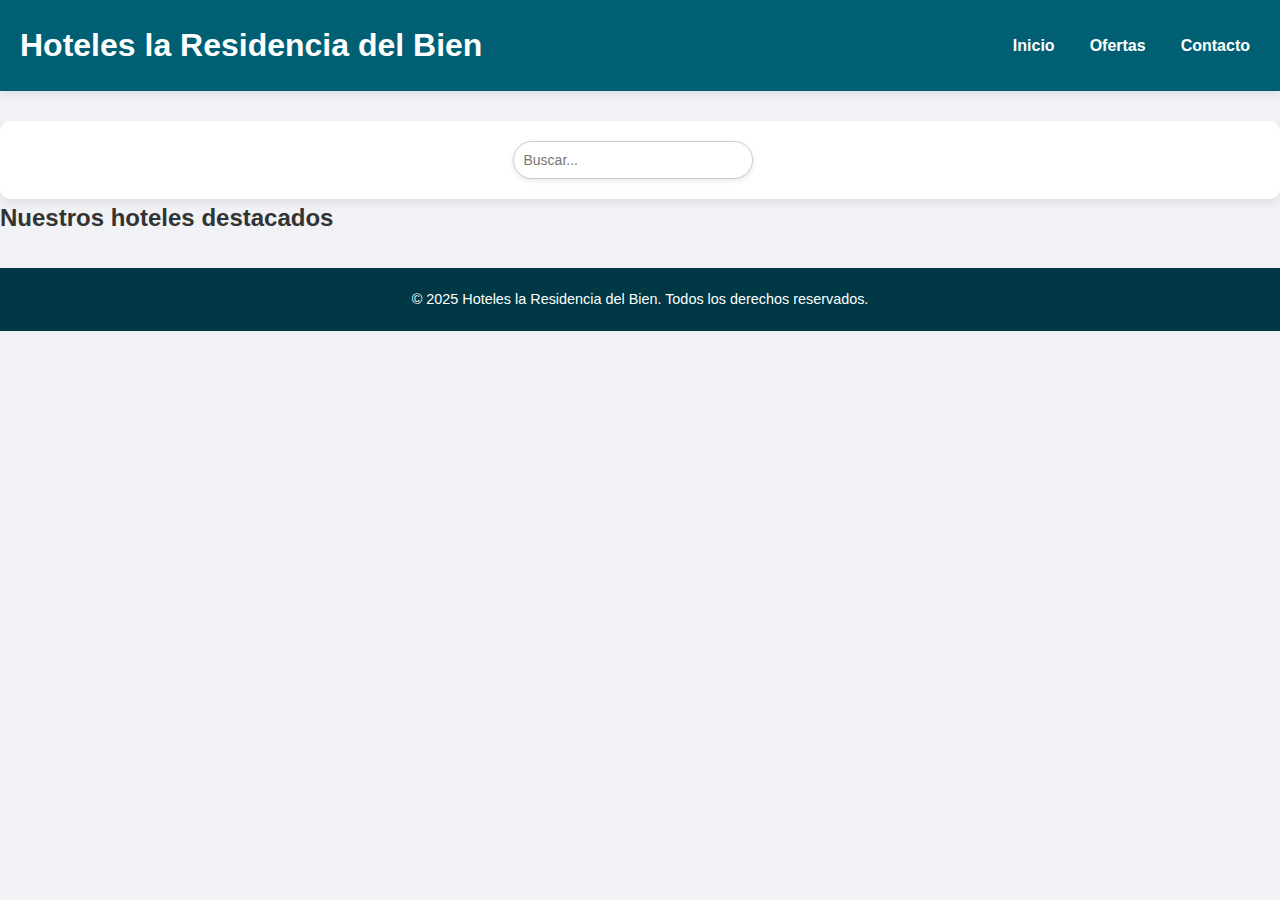
<file: index.html>
<!DOCTYPE html>
<html lang="es">
<head>
  <meta charset="UTF-8">
  <title>Hoteles La Residencia del Bien</title>
  <link rel="stylesheet" href="styles.css">
  <link href="https://fonts.googleapis.com/css?family=Inconsolata:700" rel="stylesheet">
</head>
<body>

  <header>
    <h1>Hoteles la Residencia del Bien</h1>
    <nav>
      <a href="#">Inicio</a>
      <a href="#">Ofertas</a>
      <a href="#">Contacto</a>
    </nav>
  </header>

  <main>
    <section id="buscador">
      <div class="container">
        <input type="text" id="busqueda" placeholder="Buscar..." oninput="filtrarHoteles()">
        <div class="search"></div>
      </div>
    </section>

    <section id="info">
      <h2>Nuestros hoteles destacados</h2>
      <div id="lista-hoteles">
        <!-- Aquí aparecerán los hoteles con JavaScript -->
      </div>
    </section>
  </main>

  <footer>
    <p>&copy; 2025 Hoteles la Residencia del Bien. Todos los derechos reservados.</p>
  </footer>

  <script src="script.js"></script>
</body>
</html>
</file>
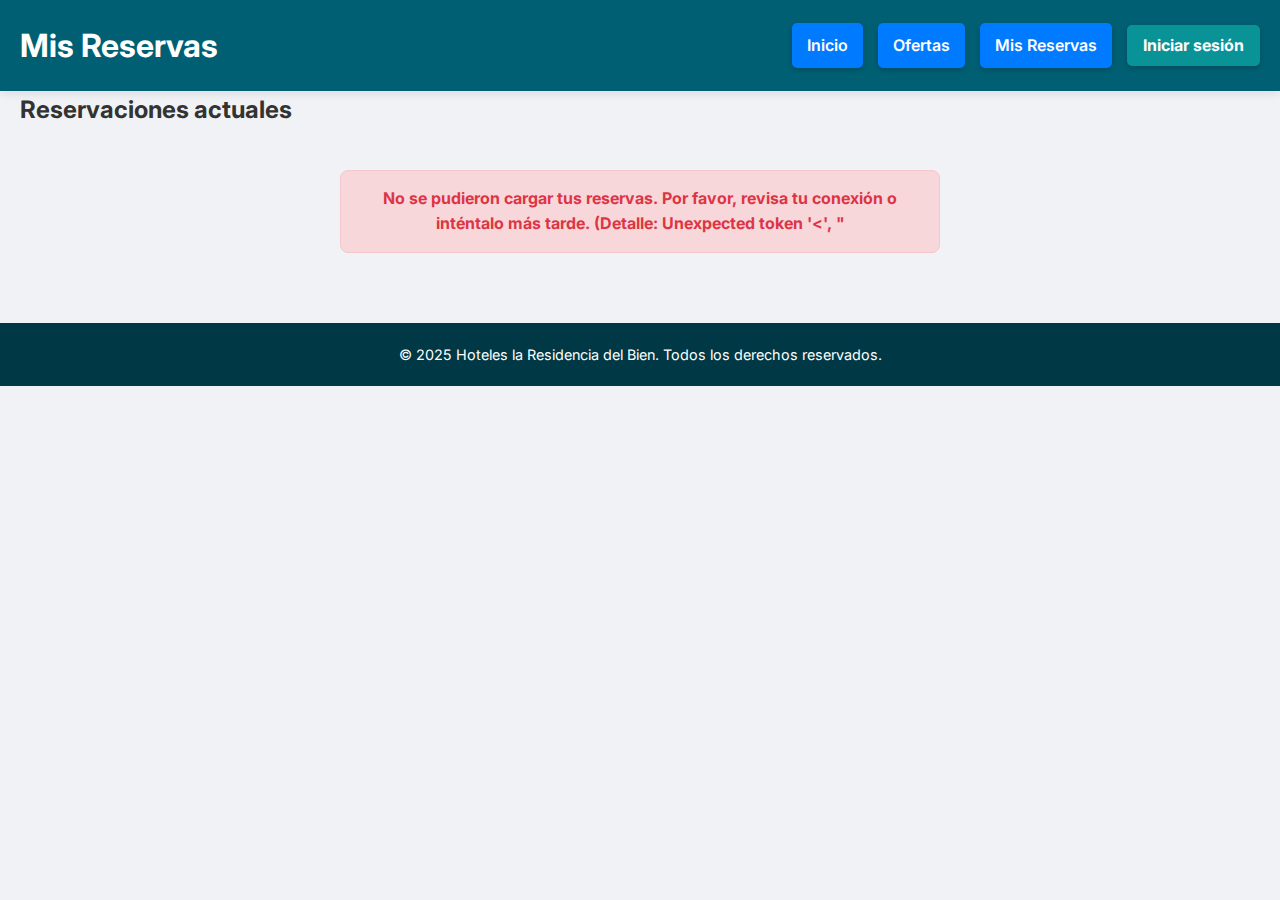
<file: mis_reservas.html>
<!DOCTYPE html>
<html lang="es">
<head>
  <meta charset="UTF-8">
  <meta name="viewport" content="width=device-width, initial-scale=1.0">
  <title>Mis Reservas</title>
  <link rel="stylesheet" href="styles.css">
  <link href="https://fonts.googleapis.com/css2?family=Inter:wght@400;600&display=swap" rel="stylesheet">
</head>
<body>

  <header>
    <h1>Mis Reservas</h1>
    <nav>
        <a href="index.html" class="nav-button">Inicio</a> <a href="ofertas.html" class="nav-button">Ofertas</a>
        <a href="mis_reservas.html" class="nav-button">Mis Reservas</a> <div id="auth-controls">
        <a href="login.php" class="login-btn">Iniciar sesión</a>
      </div>
    </nav>
  </header>

  <main class="contenedor">
    <section>
      <h2>Reservaciones actuales</h2>
      <div id="reservas-container" class="grid-ofertas">
        <p>Cargando reservas...</p>
      </div>
    </section>
  </main>

  <footer>
    <p>&copy; 2025 Hoteles la Residencia del Bien. Todos los derechos reservados.</p>
  </footer>

  <script src="script.js"></script> <!-- Verificación de sesión -->
  <script src="mis_reservas.js"></script> <!-- Carga y control de reservas -->
</body>
</html>
</file>
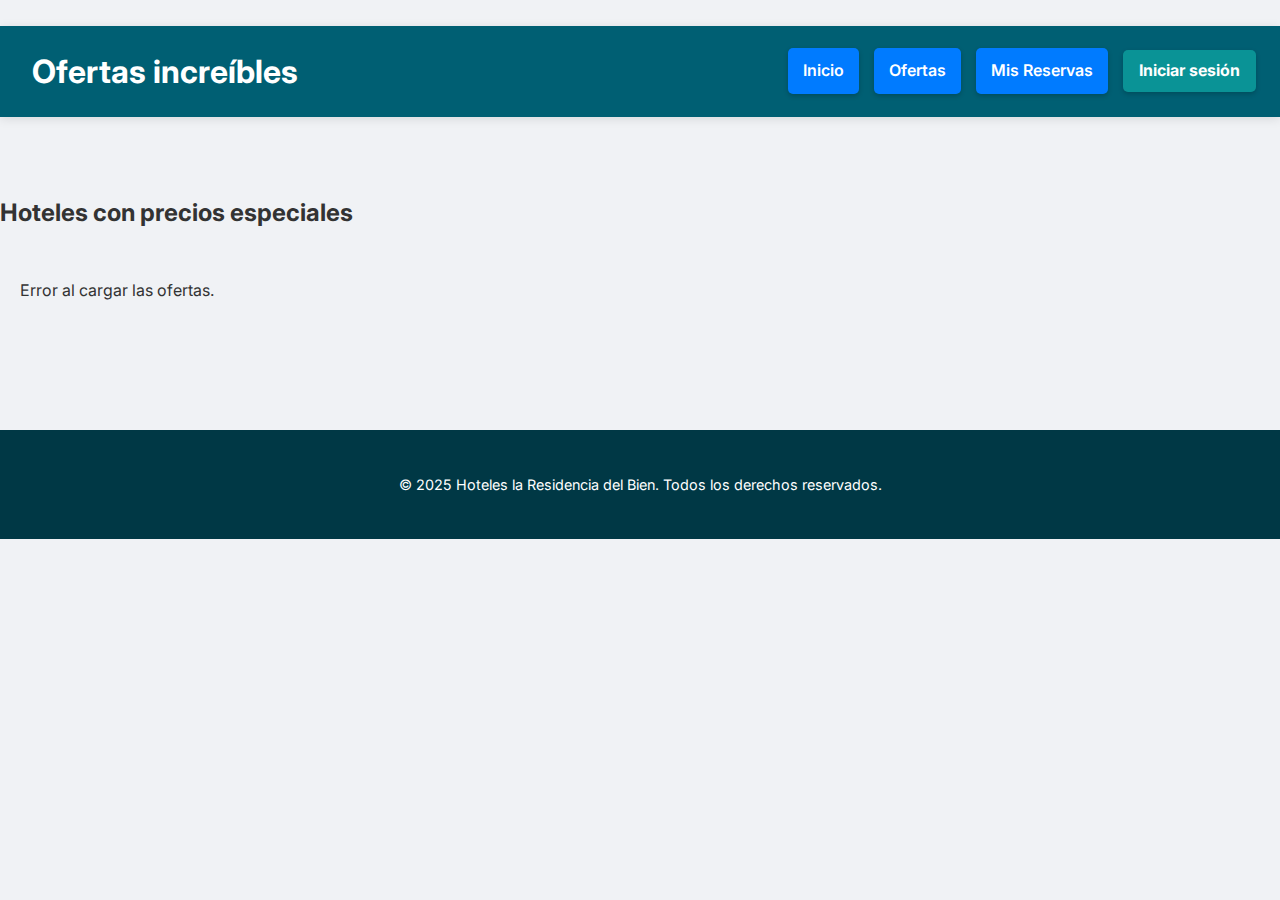
<file: ofertas.html>
<!DOCTYPE html>
<html lang="es">
<head>
  <meta charset="UTF-8">
  <title>Ofertas increíbles - Hoteles La Residencia del Bien</title>
  <link rel="stylesheet" href="styles.css">
  <link href="https://fonts.googleapis.com/css2?family=Inter:wght@400;600&display=swap" rel="stylesheet">
</head>
<body>

    <header>
    <h1>Ofertas increíbles</h1>
    <nav>
            <a href="index.html" class="nav-button">Inicio</a>
            <a href="ofertas.html" class="nav-button">Ofertas</a>
            <a href="mis_reservas.html" class="nav-button">Mis Reservas</a> <div id="auth-controls">
            <a href="login.php" class="login-btn">Iniciar sesión</a>
        </div>
    </nav>
  </header>

  <main>
    <section id="ofertas-lista">
      <h2>Hoteles con precios especiales</h2>
      <div id="lista-ofertas" class="grid-ofertas"></div>
    </section>
  </main>

  <footer>
    <p>&copy; 2025 Hoteles la Residencia del Bien. Todos los derechos reservados.</p>
  </footer>

    <script src="script.js"></script>
  <script>
    // Tu código existente para cargar hoteles y filtrar por precio <= 100
    fetch("https://hotelesresidenciadelbien.alwaysdata.net/get_data.php")
      .then(res => res.json())
      .then(hoteles => {
        const contenedor = document.getElementById("lista-ofertas");
        const ofertas = hoteles.filter(h => h.precio <= 100); // Filtra por precios <= 100 USD

        if (ofertas.length === 0) {
          contenedor.innerHTML = "<p>No hay ofertas disponibles en este momento.</p>";
          return;
        }

        ofertas.forEach(hotel => {
          const div = document.createElement("div");
          div.classList.add("hotel");
          div.innerHTML = `
            <a href="hotel.html?id=${hotel.id}" class="enlace-hotel">
              <div class="imagen-hotel">
                <img src="${hotel.imagen_url}" alt="Imagen de ${hotel.nombre}">
              </div>
              <h3>${hotel.nombre}</h3>
              <p><strong>${hotel.ciudad}, ${hotel.pais}</strong></p>
              <p><strong>Precio:</strong> $${hotel.precio} USD</p>
              <p>${hotel.descripcion}</p>
            </a>
          `;
          contenedor.appendChild(div);
        });
      })
      .catch(err => {
        document.getElementById("lista-ofertas").innerHTML = "<p>Error al cargar las ofertas.</p>";
        console.error("Error:", err);
      });

    // Asegúrate de que la función verificarSesionYActualizarUI se llama cuando el DOM esté cargado.
    // Como script.js se carga antes de este bloque, podemos llamarla directamente aquí.
    document.addEventListener("DOMContentLoaded", verificarSesionYActualizarUI);

  </script>

</body>
</html>
</file>
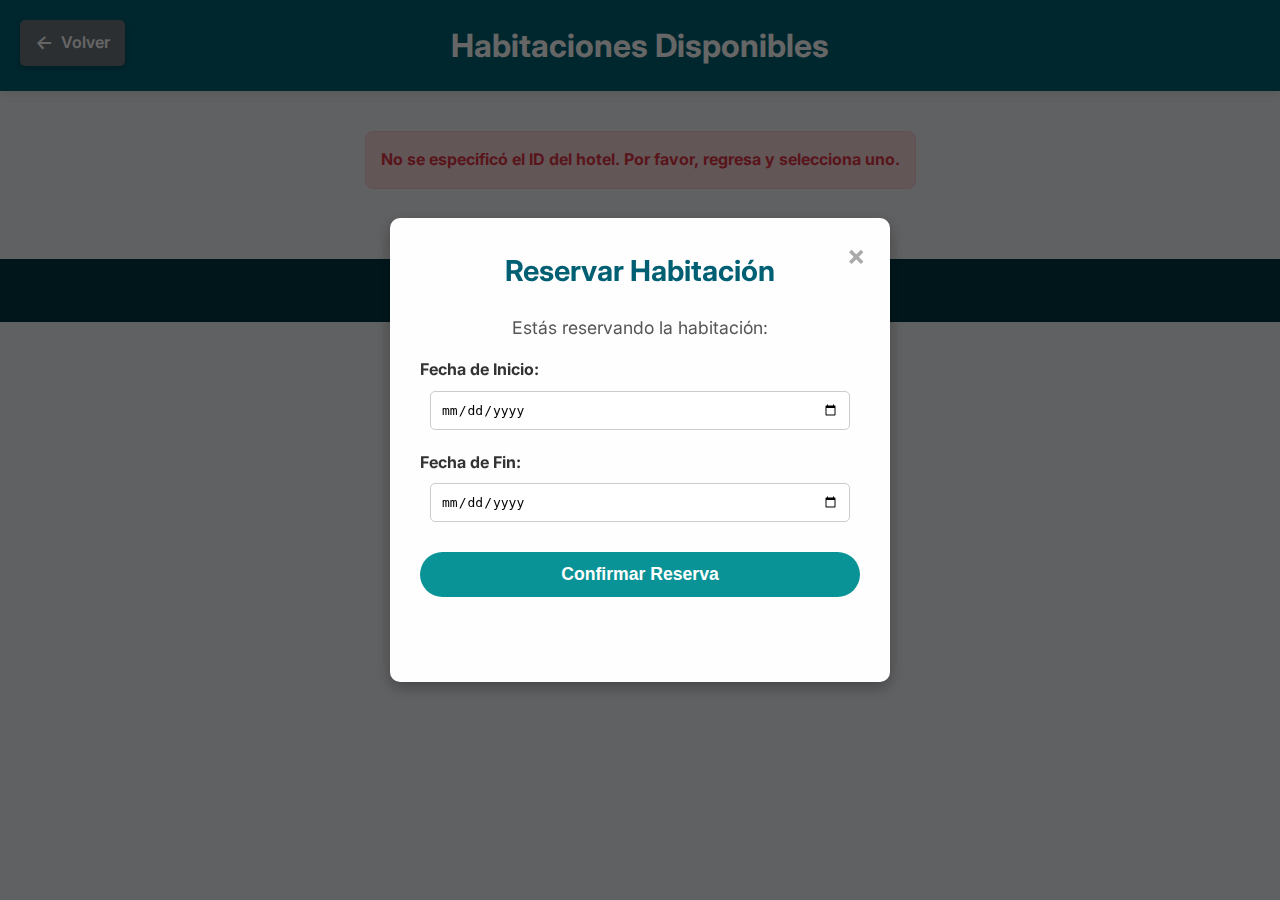
<file: rooms.html>
<!DOCTYPE html>
<html lang="es">
<head>
    <meta charset="UTF-8">
    <title>Habitaciones Disponibles</title>
    <link rel="stylesheet" href="styles.css">
    <link href="https://fonts.googleapis.com/css2?family=Inter:wght@400;600&display=swap" rel="stylesheet">
</head>
<body>

    <header class="hotel-header">
        <a href="javascript:history.back()" class="back-button">
            <i class="arrow-left">←</i>
            Volver
        </a>
        <h1>Habitaciones Disponibles</h1>
    </header>

    <main class="contenedor">
        <section id="lista-habitaciones" class="grid-habitaciones">
            <p class="mensaje-info">Cargando habitaciones...</p>
        </section>
    </main>

    <div id="reservationModal" class="modal">
        <div class="modal-content">
            <span class="close-button">&times;</span>
            <h2>Reservar Habitación</h2>
            <p>Estás reservando la habitación: <strong id="modalRoomInfo"></strong></p>
            <label for="startDate">Fecha de Inicio:</label>
            <input type="date" id="startDate" required>
            <label for="endDate">Fecha de Fin:</label>
            <input type="date" id="endDate" required>
            <button id="confirmReservationBtn">Confirmar Reserva</button>
            <p id="reservationMessage" class="modal-message"></p>
        </div>
    </div>

    <footer>
        <p>&copy; 2025 Hoteles la Residencia del Bien. Todos los derechos reservados.</p>
    </footer>

    <script src="script.js"></script> 
    <script>
        // Esta función debe existir en script.js o ser definida aquí si no lo tienes.
        // Si no tienes script.js, puedes descomentar la función verificarSesionYActualizarUI del hotel.js anterior
        // y copiarla aquí (o en un nuevo script.js que incluyas en todas las páginas).
        function verificarSesionYActualizarUI() {
            fetch("ver_sesion.php")
                .then(response => response.json())
                .then(data => {
                    const authControls = document.getElementById("auth-controls");
                    if (authControls) {
                        if (data.autenticado) {
                            authControls.innerHTML = `
                                <span class="user-info">
                                    <span class="user-icon">👤</span> Hola, ${data.nombre}
                                </span>
                                <a href="logout.php" class="logout-btn">Cerrar sesión</a>
                            `;
                        } else {
                            authControls.innerHTML = `
                                <a href="login.php" class="login-btn">Iniciar sesión</a>
                            `;
                        }
                    }
                })
                .catch(error => console.error("Error al verificar sesión:", error));
        }

        document.addEventListener('DOMContentLoaded', () => {
            if (typeof verificarSesionYActualizarUI === 'function') {
                verificarSesionYActualizarUI();
            } else {
                console.warn("verificarSesionYActualizarUI no encontrada. Asegúrate de que script.js esté cargado antes de rooms.html o su contenido esté incluido.");
            }

            const urlParams = new URLSearchParams(window.location.search);
            const hotelId = urlParams.get("id_hotel");
            const listaHabitacionesDiv = document.getElementById('lista-habitaciones');

            // Elementos del Modal
            const reservationModal = document.getElementById('reservationModal');
            const closeButton = document.querySelector('.close-button');
            const modalRoomInfo = document.getElementById('modalRoomInfo');
            const startDateInput = document.getElementById('startDate');
            const endDateInput = document.getElementById('endDate');
            const confirmReservationBtn = document.getElementById('confirmReservationBtn');
            const reservationMessage = document.getElementById('reservationMessage');

            let currentHabitacionId = null; // Para guardar el ID de la habitación seleccionada
            let currentHotelId = null;
            let currentPrecio = null;
            let currentTipo = null;

            // Lógica para abrir/cerrar modal
            closeButton.addEventListener('click', () => {
                reservationModal.style.display = 'none';
                reservationMessage.textContent = ''; // Limpiar mensaje al cerrar
            });

            window.addEventListener('click', (event) => {
                if (event.target == reservationModal) {
                    reservationModal.style.display = 'none';
                    reservationMessage.textContent = ''; // Limpiar mensaje al cerrar
                }
            });

            // Restablecer fechas al abrir el modal (opcional, pero útil)
            startDateInput.addEventListener('focus', () => {
                startDateInput.min = new Date().toISOString().split('T')[0]; // Fecha mínima hoy
            });
            endDateInput.addEventListener('focus', () => {
                const minEndDate = startDateInput.value ? new Date(startDateInput.value) : new Date();
                minEndDate.setDate(minEndDate.getDate() + 1); // La fecha fin debe ser al menos un día después de la de inicio
                endDateInput.min = minEndDate.toISOString().split('T')[0];
            });

            // Lógica de carga de habitaciones (la misma que antes)
            if (!hotelId) {
                listaHabitacionesDiv.innerHTML = '<p class="mensaje-error">No se especificó el ID del hotel. Por favor, regresa y selecciona uno.</p>';
                return;
            }

            fetch('https://hotelesresidenciadelbien.alwaysdata.net/get_rooms.php?id_hotel=' + hotelId)
                .then(response => {
                    if (!response.ok) {
                        throw new Error(`Error de red o servidor: ${response.status} ${response.statusText}`);
                    }
                    return response.json();
                })
                .then(habitaciones => {
                    if (habitaciones && habitaciones.error) {
                        listaHabitacionesDiv.innerHTML = `<p class="mensaje-error">Error del servidor al cargar habitaciones: ${habitaciones.error}</p>`;
                        console.error("Error del backend:", habitaciones.error);
                        return;
                    }

                    if (!Array.isArray(habitaciones) || habitaciones.length === 0) {
                        listaHabitacionesDiv.innerHTML = '<p class="mensaje-info">No hay habitaciones disponibles para este hotel en este momento.</p>';
                        return;
                    }

                    listaHabitacionesDiv.innerHTML = ''; // Limpiar el mensaje de carga

                    habitaciones.forEach(habitacion => {
                        const div = document.createElement('div');
                        div.classList.add('habitacion-card');
                        div.innerHTML = `
                            <div class="imagen-habitacion">
                                <img src="${habitacion.imagen_url}" alt="Imagen de la habitación ${habitacion.numero}">
                            </div>
                            <div class="info-habitacion">
                                <h3>Habitación ${habitacion.numero} - ${habitacion.tipo}</h3>
                                <p><strong>Precio:</strong> $${parseFloat(habitacion.precio).toFixed(2)} USD por noche</p>
                                <button class="btn-reserva-habitacion"
                                        data-habitacion-id="${habitacion.id_habitacion}"
                                        data-hotel-id="${habitacion.id_hotel}"
                                        data-precio="${habitacion.precio}"
                                        data-tipo="${habitacion.tipo}"
                                        data-numero="${habitacion.numero}">Reservar Ahora</button>
                            </div>
                        `;
                        listaHabitacionesDiv.appendChild(div);
                    });

                    // Añadir event listeners a los botones de reserva
                    document.querySelectorAll('.btn-reserva-habitacion').forEach(button => {
                        button.addEventListener('click', function() {
                            // Primero, verificar si el usuario está logueado
                            fetch("ver_sesion.php")
                                .then(response => response.json())
                                .then(data => {
                                    if (data.autenticado) {
                                        // Si está logueado, guardar info de la habitación y mostrar el modal
                                        currentHabitacionId = this.dataset.habitacionId;
                                        currentHotelId = this.dataset.hotelId; 
                                        currentPrecio = this.dataset.precio;
                                        currentTipo = this.dataset.tipo;
                                        const roomNumber = this.dataset.numero; 

                                        modalRoomInfo.textContent = `Número ${roomNumber} - ${currentTipo} (Precio: $${parseFloat(currentPrecio).toFixed(2)} USD/noche)`;
                                        
                                        // Resetear fechas y mensajes
                                        startDateInput.value = '';
                                        endDateInput.value = '';
                                        startDateInput.min = new Date().toISOString().split('T')[0]; // Fecha mínima hoy
                                        endDateInput.min = ''; // Limpiar min para end date hasta que start date se elija
                                        reservationMessage.textContent = '';
                                        reservationModal.style.display = 'block';

                                    } else {
                                        // Si no está logueado, redirigir al login
                                        alert("Debes iniciar sesión para reservar una habitación.");
                                        window.location.href = "login.php"; 
                                    }
                                })
                                .catch(error => {
                                    console.error("Error al verificar sesión antes de reservar:", error);
                                    alert("Ocurrió un error al verificar tu sesión. Por favor, inténtalo de nuevo.");
                                });
                        });
                    });

                })
                .catch(error => {
                    console.error('Error al cargar las habitaciones:', error);
                    listaHabitacionesDiv.innerHTML = '<p class="mensaje-error">Error al cargar las habitaciones. Por favor, inténtalo de nuevo más tarde.<br>Detalle: ' + error.message + '</p>';
                });

            // Lógica para el botón de confirmar reserva dentro del modal
            confirmReservationBtn.addEventListener('click', () => {
                const startDate = startDateInput.value;
                const endDate = endDateInput.value;

                // AÑADIR ESTA VERIFICACIÓN PARA id_habitacion
                if (!currentHabitacionId) {
                    reservationMessage.textContent = 'No se ha seleccionado una habitación. Por favor, selecciona una e intenta de nuevo.';
                    reservationMessage.className = 'modal-message mensaje-error';
                    return;
                }

                if (!startDate || !endDate) {
                    reservationMessage.textContent = 'Por favor, selecciona ambas fechas.';
                    reservationMessage.className = 'modal-message mensaje-error';
                    return;
                }

                if (new Date(startDate) >= new Date(endDate)) {
                    reservationMessage.textContent = 'La fecha de fin debe ser posterior a la fecha de inicio.';
                    reservationMessage.className = 'modal-message mensaje-error';
                    return;
                }

                reservationMessage.textContent = 'Procesando reserva...';
                reservationMessage.className = 'modal-message mensaje-info';


                // Enviar la reserva a create_reservation.php
                fetch('https://hotelesresidenciadelbien.alwaysdata.net/create_reservation.php', {
                    method: 'POST',
                    headers: {
                        'Content-Type': 'application/json'
                    },
                    body: JSON.stringify({
                        id_habitacion: currentHabitacionId,
                        fecha_inicio: startDate,
                        fecha_fin: endDate
                    })
                })
                .then(response => {
                    if (!response.ok) {
                        // Si hay un error HTTP, leemos la respuesta como texto para depurar mejor
                        return response.text().then(text => { throw new Error(text); });
                    }
                    return response.json();
                })
                .then(data => {
                    if (data.success) {
                        reservationMessage.textContent = '¡Reserva realizada con éxito! Tu reserva está Pendiente de confirmación.';
                        reservationMessage.className = 'modal-message mensaje-info';
                        // Opcional: Cerrar modal después de un tiempo
                        setTimeout(() => {
                            reservationModal.style.display = 'none';
                            reservationMessage.textContent = '';
                            // Opcional: recargar habitaciones para ver la disponibilidad actualizada (si tu get_rooms.php lo permite)
                            // location.reload();
                        }, 3000);
                    } else {
                        reservationMessage.textContent = `Error al reservar: ${data.message || 'Error desconocido.'}`;
                        reservationMessage.className = 'modal-message mensaje-error';
                    }
                })
                .catch(error => {
                    console.error('Error en la solicitud de reserva:', error);
                    reservationMessage.textContent = 'Hubo un problema al procesar tu reserva. Por favor, inténtalo de nuevo. Detalle: ' + error.message;
                    reservationMessage.className = 'modal-message mensaje-error';
                });
            });
        });
    </script>
</body>
</html>
</file>
<file: styles.css>
* {
    margin: 0;
    padding: 0;
    box-sizing: border-box;
}



body {
    font-family: 'Inter', sans-serif; 
    background-color: #f0f2f5; 
    line-height: 1.6; 
    color: #333; 
}


.contenedor {
    max-width: 1400px; 
    margin: 0 auto; 
    padding: 0 20px; 
}


@media screen and (min-width: 1800px) {
    .contenedor {
        max-width: 1600px; 
    }
}



header {
    background-color: #005f73; 
    color: white; 
    padding: 20px; 
    display: flex; 
    justify-content: space-between; 
    align-items: center; 
    flex-wrap: wrap; 
    min-height: 80px; 
    box-shadow: 0 2px 10px rgba(0, 0, 0, 0.1); 
}


header h1 {
    font-size: 1.8em; 
    margin: 0; 
    flex-grow: 1; 
    text-align: left; 
}


header nav {
    display: flex; 
    gap: 15px; 
    align-items: center; 
}


header nav a {
    color: white; 
    text-decoration: none; 
    font-weight: bold; 
    padding: 5px 10px; 
    transition: color 0.3s ease; 
}


header nav a:hover {
    color: #a8dadc; 
}


header .login-btn {
    background-color: #0a9396; 
    color: white; 
    padding: 8px 16px; 
    border: none; 
    border-radius: 5px; 
    cursor: pointer; 
    text-decoration: none; 
    font-weight: bold; 
    transition: background-color 0.3s ease; 
}


header .login-btn:hover {
    background-color: #00707b; 
}



.hotel-header {
    position: relative; 
    display: flex; 
    justify-content: center; 
    align-items: center; 
    text-align: center; 
}


.hotel-header h1 {
    text-align: center; 
    flex-grow: 0; 
    padding-left: 0; 
    padding-right: 0; 
}


.back-button {
    display: flex; 
    align-items: center; 
    gap: 8px; 
    color: white; 
    text-decoration: none; 
    font-weight: bold; 
    padding: 10px 15px; 
    background-color: #0a9396; 
    border-radius: 5px; 
    position: absolute; 
    top: 20px; 
    left: 20px; 
    transition: background-color 0.3s ease, transform 0.2s ease; 
    z-index: 1000; 
}


.back-button:hover {
    background-color: #00707b; 
    transform: translateX(-3px); 
}


.arrow-left {
    font-size: 1.5em; 
    line-height: 1; 
}



#buscador .container {
    display: flex; 
    flex-wrap: wrap; 
    gap: 15px; 
    justify-content: center; 
    align-items: center; 
    margin-top: 30px; 
    padding: 20px; 
    background-color: white; 
    border-radius: 10px; 
    box-shadow: 0 4px 10px rgba(0,0,0,0.08); 
}


#buscador input,
#buscador select {
    padding: 10px; 
    border-radius: 20px; 
    border: 1px solid #ccc; 
    font-size: 14px; 
    min-width: 180px; 
    max-width: 240px; 
    flex-grow: 1; 
}


#buscador button {
    padding: 10px 15px; 
    border-radius: 20px; 
    border: none; 
    background-color: #0a9396; 
    color: white; 
    cursor: pointer; 
    transition: background 0.2s; 
    font-size: 14px; 
    font-weight: bold; 
}


#buscador button:hover {
    background-color: #00707b; 
}


#busqueda {
    width: 80%; 
    max-width: 500px; 
    padding: 12px 18px; 
    font-size: 16px; 
    border: 1px solid #ccc; 
    border-radius: 25px; 
    box-shadow: 0px 2px 5px rgba(0,0,0,0.1); 
    transition: 0.3s ease; 
}


#busqueda:focus {
    outline: none; 
    border-color: #0a9396; 
    box-shadow: 0px 2px 8px rgba(10,147,150,0.3); 
}



.seccion-hoteles {
    margin: 40px 0; 
    padding: 0 20px; 
}


.seccion-hoteles h2 {
    margin-bottom: 20px; 
    color: #333; 
    text-align: center; 
    font-size: 2em; 
}


.carrusel {
    display: flex; 
    overflow-x: auto; 
    scroll-behavior: smooth; 
    gap: 20px; 
    padding-bottom: 10px; 
    -ms-overflow-style: none;  
    scrollbar-width: none;  
}


.carrusel::-webkit-scrollbar {
    display: none;
}


.hotel {
    flex: 0 0 auto; 
    width: 300px; 
    background-color: white; 
    border-radius: 12px; 
    box-shadow: 0 4px 15px rgba(0,0,0,0.1); 
    padding: 15px; 
    transition: transform 0.3s ease, box-shadow 0.3s ease; 
}


.hotel:hover {
    transform: translateY(-8px); 
    box-shadow: 0 8px 25px rgba(0,0,0,0.15); 
}



.imagen-hotel {
    width: 100%; 
    aspect-ratio: 16 / 9; 
    overflow: hidden; 
    border-radius: 8px; 
    margin-bottom: 10px; 
}


.imagen-hotel img {
    width: 100%; 
    height: 100%; 
    object-fit: cover; 
    display: block; 
}


.titulo-hotel {
    font-size: 1.5em; 
    color: #005f73; 
    margin-bottom: 8px; 
}


.hotel p {
    font-size: 0.95em; 
    color: #555; 
    margin-bottom: 5px; 
}



.ver-mas {
    margin-top: 25px; 
    display: inline-block; 
    background-color: #005f73; 
    color: white; 
    padding: 10px 25px; 
    text-decoration: none; 
    border-radius: 25px; 
    transition: 0.3s ease; 
    font-weight: bold; 
    text-align: center; 
}


.ver-mas:hover {
    background-color: #0a9396; 
    transform: translateY(-2px); 
    box-shadow: 0 4px 10px rgba(0, 0, 0, 0.2); 
}



.flecha-carrusel {
    background-color: #0a9396; 
    color: white; 
    border: none; 
    font-size: 28px; 
    padding: 12px 18px; 
    border-radius: 50%; 
    cursor: pointer; 
    margin: 10px; 
    transition: 0.3s ease; 
    box-shadow: 0 2px 8px rgba(0, 0, 0, 0.2); 
    flex-shrink: 0; 
}


.flecha-carrusel:hover {
    background-color: #00707b; 
    transform: scale(1.05); 
}



#contacto {
    background-color: #003845; 
    color: white; 
    padding: 40px 20px; 
    text-align: center; 
    margin-top: 50px; 
    box-shadow: 0 -2px 10px rgba(0, 0, 0, 0.1); 
}


#contacto h2 {
    margin-bottom: 20px; 
    color: white; 
    font-size: 2em; 
}


#contacto p {
    margin: 8px 0; 
    font-size: 1.1em; 
}


footer {
    background-color: #003845; 
    color: white; 
    padding: 20px; 
    text-align: center; 
    margin-top: 30px; 
    font-size: 0.9em; 
}


.enlace-hotel {
    display: block; 
    text-decoration: none; 
    color: inherit; 
}


.grid-ofertas, .grid-habitaciones {
    display: grid; 
    grid-template-columns: repeat(auto-fit, minmax(280px, 1fr)); 
    gap: 20px; 
    padding: 20px; 
    justify-content: center; 
}


.form-container {
    max-width: 450px; 
    margin: 80px auto; 
    background-color: #ffffff; 
    padding: 40px; 
    border-radius: 12px; 
    box-shadow: 0 4px 20px rgba(0, 0, 0, 0.1); 
}


.form-container form {
    display: flex; 
    flex-direction: column; 
}


.form-container label {
    margin-bottom: 8px; 
    font-weight: bold; 
    color: #333; 
}


.form-container input {
    padding: 12px; 
    margin-bottom: 20px; 
    border: 1px solid #ddd; 
    border-radius: 8px; 
    font-size: 1em; 
    transition: border-color 0.3s ease; 
}


.form-container input:focus {
    outline: none; 
    border-color: #0a9396; 
}


.form-container button {
    padding: 12px; 
    background-color: #0a9396; 
    color: white; 
    border: none; 
    border-radius: 8px; 
    font-size: 1.1em; 
    cursor: pointer; 
    transition: background-color 0.3s ease, transform 0.2s ease, font-weight 0.2s ease; 
    font-weight: bold; 
}


.form-container button:hover {
    background-color: #005f73; 
    transform: translateY(-2px); 
}


.mensaje-error {
    color: #d62828; 
    background-color: #ffe0e0; 
    border: 1px solid #d62828; 
    padding: 15px; 
    border-radius: 8px; 
    text-align: center; 
    margin: 20px auto; 
    max-width: 600px; 
    font-weight: bold; 
}


.mensaje-info {
    color: #005f73; 
    background-color: #e0f2f7; 
    border: 1px solid #005f73; 
    padding: 15px; 
    border-radius: 8px; 
    text-align: center; 
    margin: 20px auto; 
    max-width: 600px; 
}


.form-container p {
    text-align: center; 
    margin-top: 20px; 
    font-size: 0.95em; 
}


.form-container a {
    color: #0a9396; 
    text-decoration: none; 
    font-weight: bold; 
}


.form-container a:hover {
    text-decoration: underline; 
}



#auth-controls {
    display: flex; 
    align-items: center; 
    gap: 15px; 
}


.user-info {
    display: flex; 
    align-items: center; 
    gap: 5px; 
    color: white; 
    font-weight: bold; 
    white-space: nowrap; 
}


.user-icon {
    font-size: 1.2em; 
    
}


.logout-btn {
    background-color: #d62828; 
    color: white; 
    padding: 8px 16px; 
    border: none; 
    border-radius: 5px; 
    cursor: pointer; 
    text-decoration: none; 
    font-weight: bold; 
    transition: background-color 0.3s ease; 
}


.logout-btn:hover {
    background-color: #a31d1d; 
}




.detalle-hotel {
    max-width: 900px; 
    margin: 30px auto; 
    background-color: white; 
    padding: 30px; 
    border-radius: 12px; 
    box-shadow: 0 4px 20px rgba(0, 0, 0, 0.08); 
    display: flex; 
    flex-direction: column; 
    align-items: center; 
}


.hotel-visuals {
    display: flex; 
    flex-direction: column; 
    align-items: center; 
    margin-bottom: 20px; 
    width: 100%; 
}



#imagen-hotel {
    width: 100%; 
    max-width: 600px; 
    height: 300px; 
    object-fit: cover; 
    border-radius: 8px; 
    margin-bottom: 15px; 
    box-shadow: 0 2px 8px rgba(0,0,0,0.1); 
    display: block; 
}


.descripcion-hotel {
    text-align: center; 
    font-size: 1.1em; 
    color: #555; 
    line-height: 1.6; 
    margin-bottom: 20px; 
    padding: 0 15px; 
    width: 100%; 
}


.descripcion-detallada {
    margin-top: 25px; 
    font-size: 1.2em; 
    line-height: 1.7; 
    color: #333; 
    background-color: #f9f9f9; 
    padding: 20px; 
    border-left: 5px solid #0a9396; 
    border-radius: 6px; 
    box-shadow: 0 2px 8px rgba(0,0,0,0.05); 
    width: 100%; 
}


hr {
    border: none; 
    border-top: 1px solid #eee; 
    margin: 25px 0; 
    width: 100%; 
}


.detalle-hotel h3 {
    color: #333; 
    margin-top: 25px; 
    margin-bottom: 15px; 
    text-align: center; 
    width: 100%; 
}


#servicios-hotel {
    list-style: none; 
    padding: 0; 
    margin: 0; 
    display: flex; 
    flex-wrap: wrap; 
    justify-content: center; 
    gap: 15px; 
    width: 100%; 
    margin-top: 10px; 
}


#servicios-hotel li {
    background-color: #f8f8f8; 
    border: 1px solid #ddd; 
    padding: 8px 15px; 
    border-radius: 20px; 
    font-size: 0.95em; 
    color: #444; 
    white-space: nowrap; 
}


#reseñas {
    width: 100%; 
}


#reseñas p {
    margin-bottom: 5px; 
    text-align: center; 
}


#reseñas strong {
    color: #005f73; 
}


.btn-reservar-estilizado {
    display: block; 
    width: fit-content; 
    margin: 30px auto 0 auto; 
    padding: 12px 25px; 
    background-color: #0a9396; 
    color: white; 
    border: none; 
    border-radius: 25px; 
    font-size: 1.1em; 
    font-weight: bold; 
    text-decoration: none; 
    text-align: center; 
    cursor: pointer; 
    transition: background-color 0.3s ease, transform 0.2s ease, box-shadow 0.3s ease; 
    box-shadow: 0 4px 10px rgba(10, 147, 150, 0.3); 
}


.btn-reservar-estilizado:hover {
    background-color: #00707b; 
    transform: translateY(-2px); 
    box-shadow: 0 6px 15px rgba(10, 147, 150, 0.4); 
}




.habitacion-card {
    background-color: white; 
    border-radius: 12px; 
    box-shadow: 0 4px 15px rgba(0,0,0,0.1); 
    overflow: hidden; 
    transition: transform 0.3s ease, box-shadow 0.3s ease; 
    display: flex; 
    flex-direction: column; 
}


.habitacion-card:hover {
    transform: translateY(-8px); 
    box-shadow: 0 8px 25px rgba(0,0,0,0.15); 
}


.imagen-habitacion {
    width: 100%; 
    height: 200px; 
    overflow: hidden; 
}


.imagen-habitacion img {
    width: 100%; 
    height: 100%; 
    object-fit: cover; 
    display: block; 
}


.info-habitacion {
    padding: 20px; 
    display: flex; 
    flex-direction: column; 
    flex-grow: 1; 
}


.info-habitacion h3 {
    font-size: 1.4em; 
    margin-bottom: 10px; 
    color: #005f73; 
    text-align: left; 
}


.info-habitacion p {
    font-size: 1em; 
    color: #555; 
    margin-bottom: 8px; 
}


.btn-reserva-habitacion {
    background-color: #0a9396; 
    color: white; 
    border: none; 
    border-radius: 8px; 
    padding: 10px 15px; 
    font-size: 1em; 
    cursor: pointer; 
    margin-top: auto; 
    transition: background-color 0.3s ease, transform 0.2s ease; 
    font-weight: bold; 
}


.btn-reserva-habitacion:hover {
    background-color: #00707b; 
    transform: translateY(-2px); 
}




@media screen and (max-width: 1024px) {
    
    header {
        flex-direction: column; 
        text-align: center; 
        padding: 15px; 
    }

    
    header h1 {
        margin-bottom: 15px; 
        text-align: center; 
        padding-left: 0; 
        padding-right: 0; 
    }

    
    header nav {
        flex-direction: column; 
        gap: 10px; 
    }

    
    .hotel-header {
        flex-direction: column; 
        align-items: center; 
        justify-content: center; 
        padding: 15px; 
    }

    
    .hotel-header .back-button {
        position: static; 
        margin-bottom: 15px; 
        align-self: flex-start; 
        top: auto; 
        left: auto; 
    }

    
    .hotel-header h1 {
        text-align: center;
        padding-left: 0;
        padding-right: 0;
    }

    
    #buscador .container {
        flex-direction: column; 
        padding: 15px; 
    }

    
    #buscador input,
    #buscador select,
    #buscador button {
        width: 100%; 
        max-width: 400px; 
    }

    
    .grid-ofertas, .grid-habitaciones {
        grid-template-columns: 1fr; 
        padding: 10px; 
    }

    
    .hotel, .habitacion-card {
        width: 100%; 
        max-width: 400px; 
        margin: 0 auto; 
    }

    
    .detalle-hotel {
        padding: 20px; 
        margin: 20px auto; 
    }

    
    #imagen-hotel {
        width: 95%; 
    }

    
    .descripcion-hotel, .descripcion-detallada {
        padding: 0 5px; 
        font-size: 1em; 
    }

    
    .flecha-carrusel {
        display: none;
    }

    
    .carrusel {
        justify-content: flex-start; 
        padding: 0 10px 10px; 
    }
}




@keyframes sacudir {
    0% { transform: rotate(0deg); }
    25% { transform: rotate(2deg); }
    50% { transform: rotate(-2deg); }
    75% { transform: rotate(1deg); }
    100% { transform: rotate(0deg); }
}


.sacudir {
    animation: sacudir 0.5s ease-in-out;
}


.modo-oscuro {
    background-color: #000 !important; 
    color: #fff !important; 
}


.modo-oscuro header,
.modo-oscuro footer,
.modo-oscuro #contacto {
    background-color: #111 !important; 
}


.modo-oscuro a {
    color: #0ff !important; 
}


.modo-oscuro .hotel,
.modo-oscuro .detalle-hotel,
.modo-oscuro .form-container,
.modo-oscuro .habitacion-card,
.modo-oscuro .modal-content {
    background-color: #1a1a1a !important; 
    color: #fff !important; 
    box-shadow: 0 0 10px rgba(255, 255, 255, 0.1); 
}


.modo-oscuro input {
    background-color: #222 !important; 
    color: #fff !important; 
    border-color: #444 !important; 
}


.modo-oscuro .descripcion-detallada {
    background-color: #2a2a2a !important; 
    border-left-color: #0ff !important; 
}


.modo-oscuro #servicios-hotel li {
    background-color: #2a2a2a !important; 
    border-color: #444 !important; 
}


.modo-oscuro .mensaje-error {
    background-color: #4a0000 !important; 
    color: #ffaaaa !important; 
    border-color: #880000 !important; 
}


.modo-oscuro .mensaje-info {
    background-color: #00303a !important; 
    color: #a8dadc !important; 
    border-color: #005f73 !important; 
}


.modo-oscuro .modal-message.mensaje-error {
    background-color: #4a0000 !important;
    color: #ffaaaa !important;
    border-color: #880000 !important;
}


.modo-oscuro .modal-message.mensaje-info {
    background-color: #00303a !important;
    color: #a8dadc !important;
    border-color: #005f73 !important;
}


.cambio-cursor {
    
    cursor: url(https://cur.cursors-4u.net/games/gam-10/oth959.ani),
            url(https://cur.cursors-4u.net/games/gam-10/oth959.png),
            auto !important; 
}



.modal {
    display: none; 
    position: fixed; 
    z-index: 1001; 
    left: 0; 
    top: 0; 
    width: 100%; 
    height: 100%; 
    overflow: auto; 
    background-color: rgba(0,0,0,0.6); 
    display: flex; 
    align-items: center; 
    justify-content: center; 
}


.modal-content {
    background-color: #fefefe; 
    margin: auto; 
    padding: 30px; 
    border-radius: 10px; 
    box-shadow: 0 5px 15px rgba(0,0,0,0.3); 
    width: 90%; 
    max-width: 500px; 
    position: relative; 
    text-align: center; 
}


.close-button {
    color: #aaa; 
    position: absolute; 
    top: 15px; 
    right: 25px; 
    font-size: 28px; 
    font-weight: bold; 
    cursor: pointer; 
    transition: color 0.3s ease; 
}


.close-button:hover,
.close-button:focus {
    color: #333; 
    text-decoration: none; 
}


.modal-content h2 {
    color: #005f73; 
    margin-bottom: 20px; 
    font-size: 1.8em; 
}


.modal-content p {
    margin-bottom: 15px; 
    font-size: 1.1em; 
    color: #555; 
}


.modal-content label {
    display: block; 
    text-align: left; 
    margin-bottom: 8px; 
    font-weight: bold; 
    color: #333; 
    font-size: 1em; 
}


.modal-content input[type="date"] {
    width: calc(100% - 20px); 
    padding: 10px; 
    margin-bottom: 20px; 
    border: 1px solid #ccc; 
    border-radius: 5px; 
    font-size: 1em; 
    box-sizing: border-box; 
}


.modal-content button {
    background-color: #0a9396; 
    color: white; 
    padding: 12px 25px; 
    border: none; 
    border-radius: 25px; 
    font-size: 1.1em; 
    font-weight: bold; 
    cursor: pointer; 
    transition: background-color 0.3s ease, transform 0.2s ease; 
    margin-top: 10px; 
    width: 100%; 
}


.modal-content button:hover {
    background-color: #00707b; 
    transform: translateY(-2px); 
}


.modal-message {
    margin-top: 20px; 
    padding: 10px; 
    border-radius: 5px; 
    font-weight: bold; 
    text-align: center; 
}


.modal-message.mensaje-error {
    color: #d62828; 
    background-color: #ffe0e0; 
    border: 1px solid #d62828; 
}


.modal-message.mensaje-info {
    color: #005f73; 
    background-color: #e0f2f7; 
    border: 1px solid #005f73; 
}


@media screen and (max-width: 600px) {
    
    .modal-content {
        padding: 20px; 
        width: 95%; 
    }
    
    .modal-content h2 {
        font-size: 1.5em; 
    }
    
    .close-button {
        font-size: 24px; 
        top: 10px; 
        right: 15px; 
    }
}


.btn-ver-reservas {
    background-color: #0a9396; 
    color: white; 
    padding: 10px 20px; 
    border-radius: 25px; 
    text-decoration: none; 
    font-weight: bold; 
    transition: background-color 0.3s ease; 
}

.btn-ver-reservas:hover {
    background-color: #00707b;
}

.estado-reserva {
    padding: 5px 10px;
    border-radius: 15px;
    font-weight: bold;
    font-size: 0.9em;
}

.estado-pendiente {
    background-color: #fef3c7;
    color: #92400e;
}

.estado-confirmada {
    background-color: #d1fae5;
    color: #065f46;
}

.estado-cancelada {
    background-color: #fee2e2;
    color: #991b1b;
}



.botones-estado {
    display: flex;
    flex-wrap: wrap;
    gap: 8px;
    margin-top: 10px;
}

.boton-accion {
    padding: 6px 12px;
    border: none;
    border-radius: 5px;
    cursor: pointer;
    font-weight: bold;
}

.boton-accion.confirmar { background-color: #16a34a; color: white; }
.boton-accion.completar { background-color: #0f766e; color: white; }
.boton-accion.cancelar  { background-color: #b91c1c; color: white; }

.boton-accion:hover {
    opacity: 0.9;
}





.hotel {
    display: flex; 
    flex-direction: column;
    height: auto; 
    overflow: hidden; 
}


.imagen-reserva {
    width: 100%; 
    height: 200px; 
    overflow: hidden; 
    border-bottom: 1px solid #eee; 
}


.imagen-reserva img {
    width: 100%;
    height: 100%;
    object-fit: cover; 
    display: block; 
}


.info-reserva {
    padding: 20px;
    display: flex;
    flex-direction: column;
    flex-grow: 1; 
}


.total-pago {
    font-weight: bold;
    color: #d62828; 
    font-size: 1.2em; 
    margin-top: 10px; 
}


.acciones-reserva {
    margin-top: 15px; 
    display: flex;
    flex-wrap: wrap; 
    gap: 10px; 
    justify-content: flex-start; 
}


.btn-accion {
    padding: 10px 18px;
    border: none; 
    border-radius: 25px; 
    cursor: pointer; 
    font-weight: bold;
    transition: background-color 0.3s ease, transform 0.2s ease, box-shadow 0.2s ease; 
    text-align: center;
    white-space: nowrap; 
    box-shadow: 0 2px 5px rgba(0, 0, 0, 0.1); 
}


.btn-accion:hover {
    transform: translateY(-2px); 
    box-shadow: 0 4px 10px rgba(0, 0, 0, 0.2); 
}


.btn-confirmar {
    background-color: #28a745; 
    color: white;
}
.btn-confirmar:hover {
    background-color: #218838; 
}

.btn-cancelar {
    background-color: #dc3545; 
    color: white;
}
.btn-cancelar:hover {
    background-color: #c82333; 
}

.btn-completar {
    background-color: #007bff; 
    color: white;
}
.btn-completar:hover {
    background-color: #0069d9; 
}

.btn-eliminar {
    background-color: #6c757d; 
    color: white;
}
.btn-eliminar:hover {
    background-color: #5a6268; 
}



.estado-reserva {
    display: inline-block; 
    margin-left: 5px; 
}

.estado-pendiente {
    background-color: #fff3cd; 
    color: #856404; 
}

.estado-confirmada {
    background-color: #d4edda; 
    color: #155724; 
}

.estado-cancelada {
    background-color: #f8d7da; 
    color: #721c24; 
}

.estado-completada {
    background-color: #e2e6ea; 
    color: #383d41; 
}


.mensaje-error {
    color: #dc3545;
    background-color: #f8d7da;
    border: 1px solid #f5c6cb;
    padding: 15px;
    border-radius: 8px;
    margin-top: 20px;
    text-align: center;
}




.btn-escribir-reseña {
    display: block;
    width: fit-content;
    margin: 20px auto 0 auto; 
    padding: 12px 25px;
    background-color: #28a745; 
    color: white;
    border: none;
    border-radius: 25px;
    font-size: 1.1em;
    font-weight: bold;
    text-decoration: none;
    text-align: center;
    cursor: pointer;
    transition: background-color 0.3s ease, transform 0.2s ease, box-shadow 0.3s ease;
    box-shadow: 0 4px 10px rgba(40, 167, 69, 0.3);
}

.btn-escribir-reseña:hover {
    background-color: #218838; 
    transform: translateY(-2px);
    box-shadow: 0 6px 15px rgba(40, 167, 69, 0.4);
}


#lista-reseñas {
    margin-top: 25px;
    border-top: 1px solid #eee;
    padding-top: 20px;
}

.reseña-item {
    background-color: #f9f9f9;
    border-radius: 8px;
    padding: 15px;
    margin-bottom: 15px;
    box-shadow: 0 2px 5px rgba(0,0,0,0.05);
}

.reseña-item p {
    margin-bottom: 5px;
    color: #333;
}

.reseña-item .calificacion {
    font-weight: bold;
    color: #f39c12; 
    font-size: 1.1em;
}

.reseña-item .autor-fecha {
    font-size: 0.85em;
    color: #777;
    text-align: right;
    margin-top: 10px;
}


.calificacion-estrellas {
    display: flex;
    justify-content: center;
    margin-bottom: 20px;
    gap: 5px;
}

.calificacion-estrellas input[type="radio"] {
    display: none; 
}

.calificacion-estrellas label {
    font-size: 2.5em; 
    color: #ccc; 
    cursor: pointer;
    transition: color 0.2s ease;
    padding: 0; 
    margin: 0; 
}


.calificacion-estrellas label:hover,
.calificacion-estrellas label:hover ~ label,
.calificacion-estrellas input[type="radio"]:checked ~ label {
    color: #f39c12; 
}


.calificacion-estrellas input[type="radio"]:checked + label {
    color: #f39c12;
}


.calificacion-estrellas {
    flex-direction: row-reverse;
}

.calificacion-estrellas label:hover {
    transform: scale(1.1);
}
.calificacion-estrellas label:hover ~ label {
    transform: scale(1.0); 
}


.modo-oscuro .reseña-item {
    background-color: #2a2a2a !important;
    box-shadow: 0 2px 5px rgba(255,255,255,0.05);
}

.modo-oscuro .reseña-item p,
.modo-oscuro .reseña-item .autor-fecha {
    color: #ccc !important;
}

.modo-oscuro .calificacion-estrellas label {
    color: #555 !important; 
}
.modo-oscuro .calificacion-estrellas label:hover,
.modo-oscuro .calificacion-estrellas label:hover ~ label,
.modo-oscuro .calificacion-estrellas input[type="radio"]:checked ~ label {
    color: #ffcc00 !important;
}

header {
    background-color: #005f73; 
    color: white;
    padding: 20px;
    display: flex;
    justify-content: space-between; 
    align-items: center;
    flex-wrap: wrap; 
    min-height: 80px;
    box-shadow: 0 2px 10px rgba(0, 0, 0, 0.1); 
}

header h1 {
    margin: 0;
    font-size: 2em;
    flex-shrink: 0; 
}


nav {
    display: flex;
    align-items: center;
    
    flex-wrap: wrap;
    gap: 10px; 
    margin-left: auto; 
}


.nav-button {
    display: inline-block; 
    padding: 10px 15px; 
    
    background-color: #007bff; 
    color: white; 
    text-decoration: none; 
    border-radius: 5px; 
    transition: background-color 0.3s ease, transform 0.2s ease; 
    font-weight: 600; 
    border: none; 
    cursor: pointer; 
    text-align: center; 
    white-space: nowrap; 
    box-shadow: 0 2px 5px rgba(0, 0, 0, 0.2); 
}

.nav-button:hover {
    background-color: #0056b3; 
    transform: translateY(-1px); 
}

.nav-button:active {
    transform: translateY(0); 
    box-shadow: 0 1px 3px rgba(0, 0, 0, 0.2); 
}



.login-btn, .logout-btn {
    display: inline-block;
    padding: 10px 15px;
    background-color: #be1f1f; 
    color: white;
    text-decoration: none;
    border-radius: 5px;
    transition: background-color 0.3s ease, transform 0.2s ease;
    font-weight: 600;
    border: none;
    cursor: pointer;
    text-align: center;
    white-space: nowrap;
    box-shadow: 0 2px 5px rgba(0, 0, 0, 0.2);
}

.login-btn:hover, .logout-btn:hover {
    background-color: #931c1c; 
    transform: translateY(-1px);
}

.login-btn:active, .logout-btn:active {
    transform: translateY(0);
    box-shadow: 0 1px 3px rgba(0, 0, 0, 0.2);
}


#auth-controls {
    display: flex;
    align-items: center;
    gap: 10px; 
     
}

#auth-controls .username {
    color: white;
    font-weight: 600;
    margin-right: 10px;
    white-space: nowrap; 
}


.back-button {
    display: inline-flex; 
    align-items: center;
    gap: 5px; 
    padding: 10px 15px;
    background-color: #6c757d; 
    color: white;
    text-decoration: none;
    border-radius: 5px;
    transition: background-color 0.3s ease, transform 0.2s ease;
    font-weight: 600;
    border: none;
    cursor: pointer;
    box-shadow: 0 2px 5px rgba(0, 0, 0, 0.2);
}

.back-button:hover {
    background-color: #5a6268; 
    transform: translateY(-1px);
}

.back-button:active {
    transform: translateY(0);
    box-shadow: 0 1px 3px rgba(0, 0, 0, 0.2);
}

.arrow-left {
    font-size: 1.2em; 
    line-height: 1; 
    margin-right: 3px; 
}


@media (max-width: 768px) {
    header {
        flex-direction: column; 
        align-items: flex-start; 
        padding: 15px;
    }

    nav {
        width: 100%; 
        justify-content: center; 
        margin-top: 15px; 
        margin-left: 0; 
    }

    #auth-controls {
        width: 100%;
        justify-content: center; 
        margin-top: 10px;
    }

    .nav-button, .login-btn, .logout-btn {
        width: auto; 
        flex-grow: 1; 
        text-align: center;
        margin: 5px; 
    }
}
</file>
